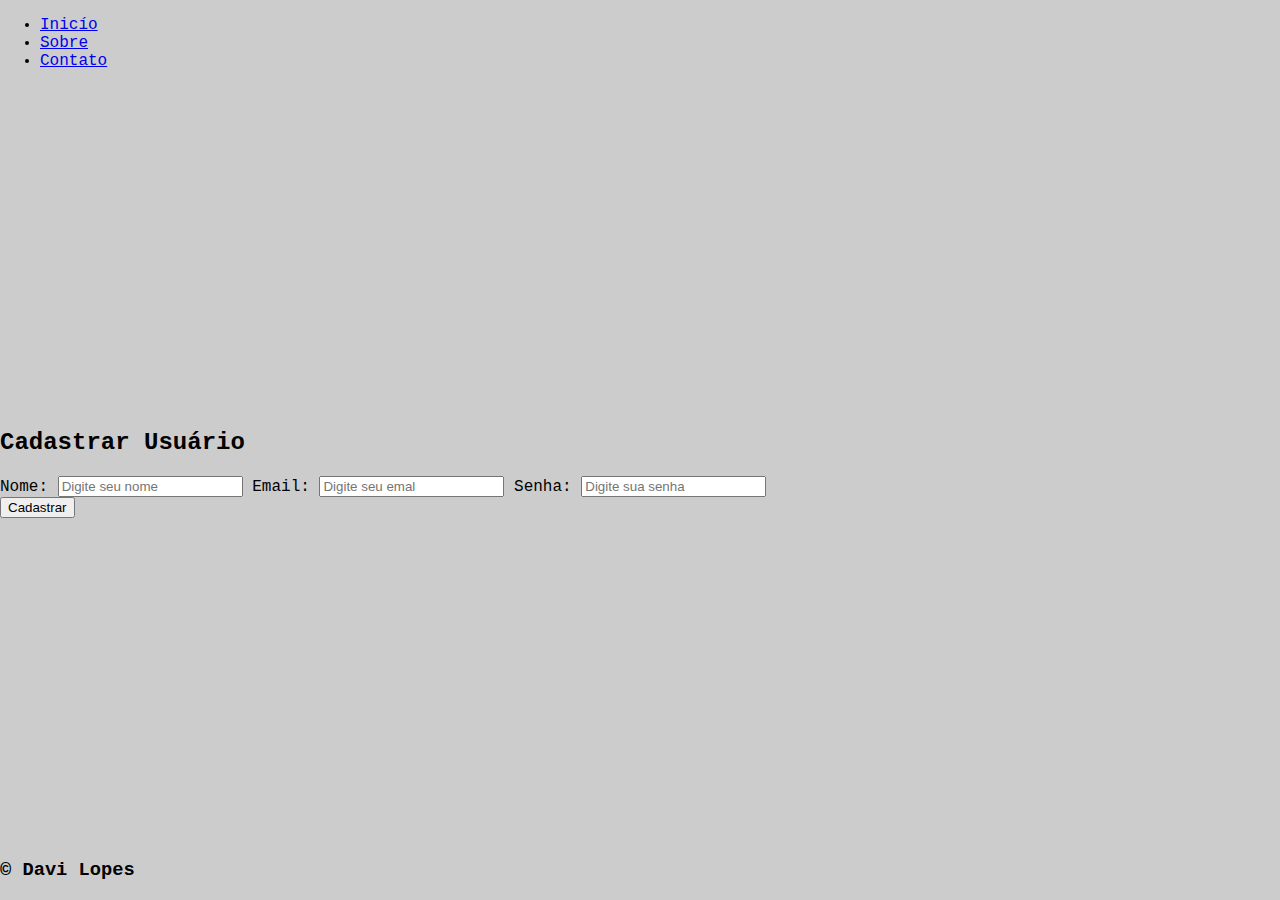
<file: index.html>
<!DOCTYPE html>
<html lang="en">
<head>
    <meta charset="UTF-8">
    <meta http-equiv="X-UA-Compatible" content="IE=edge">
    <meta name="viewport" content="width=device-width, initial-scale=1.0">
<!-- CSS only -->
<link href="https://cdn.jsdelivr.net/npm/bootstrap@5.2.0-beta1/dist/css/bootstrap.min.css" rel="stylesheet" integrity="sha384-0evHe/X+R7YkIZDRvuzKMRqM+OrBnVFBL6DOitfPri4tjfHxaWutUpFmBp4vmVor" crossorigin="anonymous">

    <link rel="stylesheet" href="style.css">
    <title>Mini Site</title>
</head>
<body>

    <header>
        <nav class="navbar navbar-expand-lg navbar-dark bg-dark">
            <a class="navbar-brand h1" href="index.html"></a>

            <ul class="navbar-nav mx-auto">
                <li class="nav-item">
                    <a class="nav-link fw-bold" href="index.html">Inicío</a>
                </li>

                    <li class="nav-item">
                        <a class="nav-link fw-bold" href="sobre.html">Sobre</a>
                    </li>

                     <li class="nav-item">
                           <a class="nav-link fw-bold" href="contato.html">Contato</a>
                     </li>
            </ul>

        </nav>
        
    </header>

    <div class="container">
        
        <div class="w-50 mx-auto bg-light p-3 boder rounded" >
            <h2 class="text-center" >Cadastrar Usuário</h2>

            <form action="">
                <label class="form-label8" for="nome">Nome:</label>
                <input class="form-control" type="text" name="" id="nome" placeholder="Digite seu nome">

                <label for="email">Email:</label>
                <input class="form-control" type="email" name="" id="email" placeholder="Digite seu emal">

                <label for="senha">Senha:</label>
                <input class="form-control" type="password" name="" id="senha" placeholder="Digite sua senha">

                <br>

                <button class="btn btn-primary" >Cadastrar</button>
            </form>
        </div>

    </div>

    <footer class="bg-dark">
        <h3 class="text-white text-center p-2">&copy; Davi Lopes</h3>
    </footer>
    
    
</body>
</html>
</file>
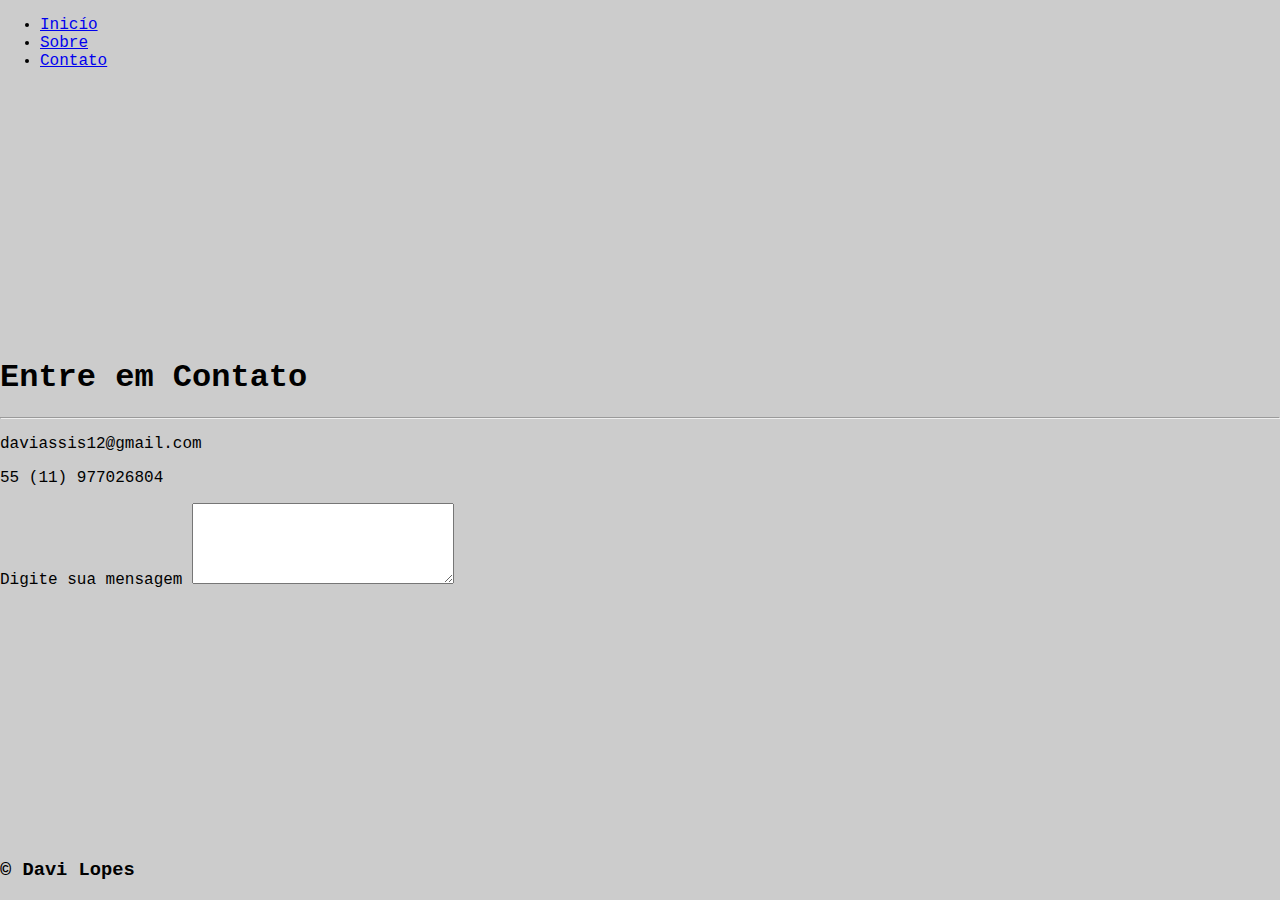
<file: contato.html>
<!DOCTYPE html>
<html lang="en">
<head>
    <meta charset="UTF-8">
    <meta http-equiv="X-UA-Compatible" content="IE=edge">
    <meta name="viewport" content="width=device-width, initial-scale=1.0">
<!-- CSS only -->
<link href="https://cdn.jsdelivr.net/npm/bootstrap@5.2.0-beta1/dist/css/bootstrap.min.css" rel="stylesheet" integrity="sha384-0evHe/X+R7YkIZDRvuzKMRqM+OrBnVFBL6DOitfPri4tjfHxaWutUpFmBp4vmVor" crossorigin="anonymous">

<link rel="stylesheet" href="https://cdnjs.cloudflare.com/ajax/libs/font-awesome/6.1.1/css/all.min.css" integrity="sha512-KfkfwYDsLkIlwQp6LFnl8zNdLGxu9YAA1QvwINks4PhcElQSvqcyVLLD9aMhXd13uQjoXtEKNosOWaZqXgel0g==" crossorigin="anonymous" referrerpolicy="no-referrer" />


    <link rel="stylesheet" href="style.css">
    <title>Mini Site</title>
</head>
<body>

    <header>
        <nav class="navbar navbar-expand-lg navbar-dark bg-dark">
            <a class="navbar-brand h1" href="index.html"></a>

            <ul class="navbar-nav mx-auto">
                <li class="nav-item">
                    <a class="nav-link fw-bold" href="index.html">Inicío</a>
                </li>

                    <li class="nav-item">
                        <a class="nav-link fw-bold" href="sobre.html">Sobre</a>
                    </li>

                     <li class="nav-item">
                           <a class="nav-link fw-bold" href="contato.html">Contato</a>
                     </li>
            </ul>

        </nav>
        
    </header>

    <div class="container">
        <h1 class="text-center" >Entre em Contato</h1>
        <hr>

        <p class="lead" >
            <i class="fa-solid fa-envelope"></i>
            daviassis12@gmail.com
        </p>

        <p class="lead" >
            <i class="fa-brands fa-whatsapp-square"></i>
            55 (11) 977026804
        </p>

        <form action="">

            <label class="form-label" for="">Digite sua mensagem</label>

            <textarea class="form-control" name="form-control" id="" cols="30" rows="5"></textarea>
        </form>


    </div>

    <footer class="bg-dark">
        <h3 class="text-white text-center p-2">&copy; Davi Lopes</h3>
    </footer>
    
    
</body>
</html>
</file>
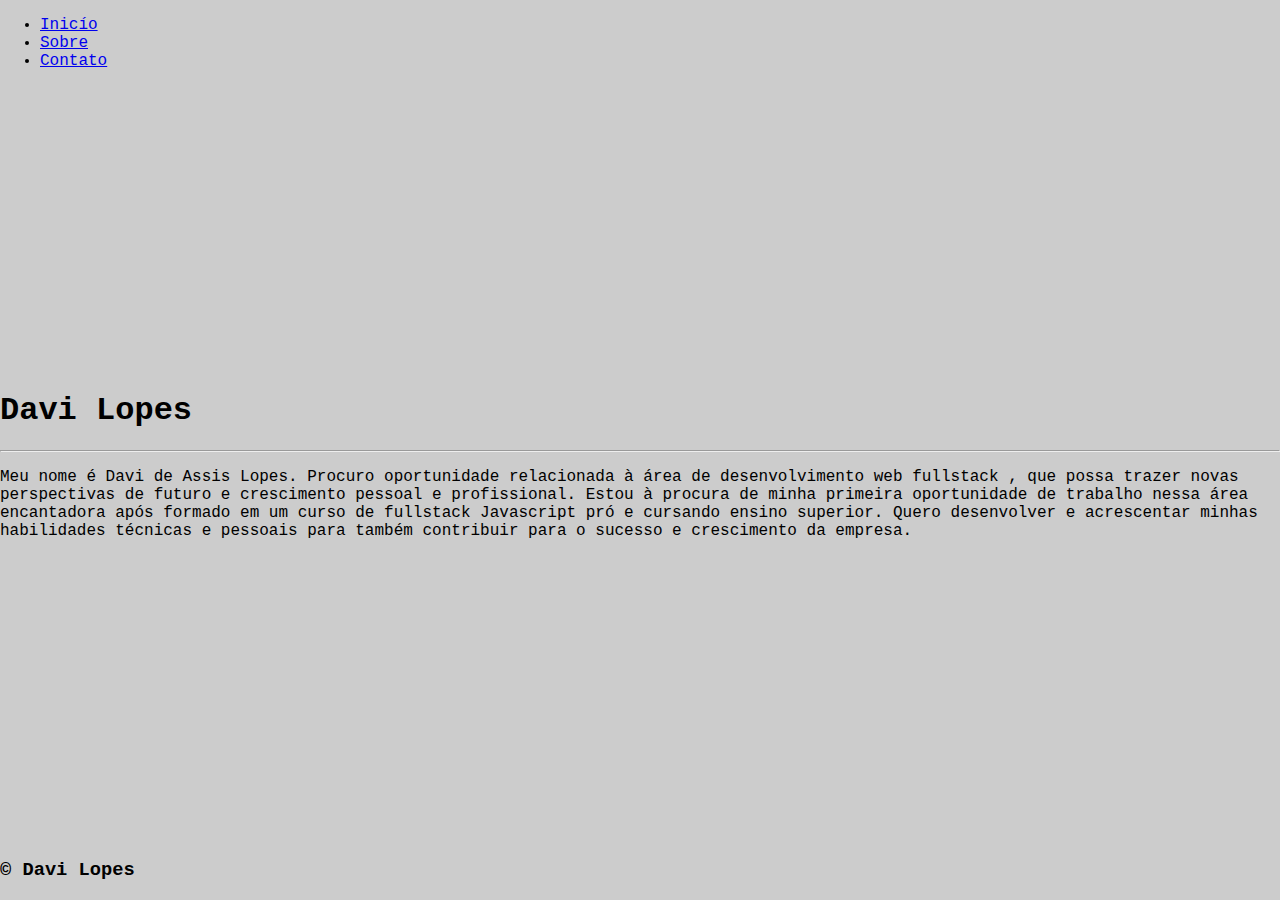
<file: sobre.html>
<!DOCTYPE html>
<html lang="en">
<head>
    <meta charset="UTF-8">
    <meta http-equiv="X-UA-Compatible" content="IE=edge">
    <meta name="viewport" content="width=device-width, initial-scale=1.0">
<!-- CSS only -->
<link href="https://cdn.jsdelivr.net/npm/bootstrap@5.2.0-beta1/dist/css/bootstrap.min.css" rel="stylesheet" integrity="sha384-0evHe/X+R7YkIZDRvuzKMRqM+OrBnVFBL6DOitfPri4tjfHxaWutUpFmBp4vmVor" crossorigin="anonymous">

    <link rel="stylesheet" href="style.css">
    <title>Mini Site</title>
</head>
<body>

    <header>
        <nav class="navbar navbar-expand-lg navbar-dark bg-dark">
            <a class="navbar-brand h1" href="index.html"></a>

            <ul class="navbar-nav mx-auto">
                <li class="nav-item">
                    <a class="nav-link fw-bold" href="index.html">Inicío</a>
                </li>

                    <li class="nav-item">
                        <a class="nav-link fw-bold" href="sobre.html">Sobre</a>
                    </li>

                     <li class="nav-item">
                           <a class="nav-link fw-bold" href="contato.html">Contato</a>
                     </li>
            </ul>

        </nav>
        
    </header>

    <div class="container">
        <h1 class="text-center" >Davi Lopes</h1>
        <hr>
        <p class="lead" >
           Meu nome é Davi de Assis Lopes.
            Procuro oportunidade relacionada à área de desenvolvimento web fullstack , que possa trazer novas perspectivas de futuro e crescimento pessoal e profissional. Estou à procura de minha primeira oportunidade de trabalho nessa área encantadora após formado em um curso de fullstack Javascript pró e cursando ensino superior. Quero desenvolver e acrescentar minhas habilidades técnicas e pessoais para também contribuir para o sucesso e crescimento da empresa.
        </p>

    </div>

    <footer class="bg-dark">
        <h3 class="text-white text-center p-2">&copy; Davi Lopes</h3>
    </footer>
    
    
</body>
</html>
</file>
<file: style.css>
body{
    margin: 0;
    padding: 0;
    box-sizing: border-box;
    height: 100vh;
    display: flex;
    flex-direction: column;
    justify-content: space-between;
    font-family: 'Courier New', Courier, monospace;
    background-color: #ccc;
}
</file>
